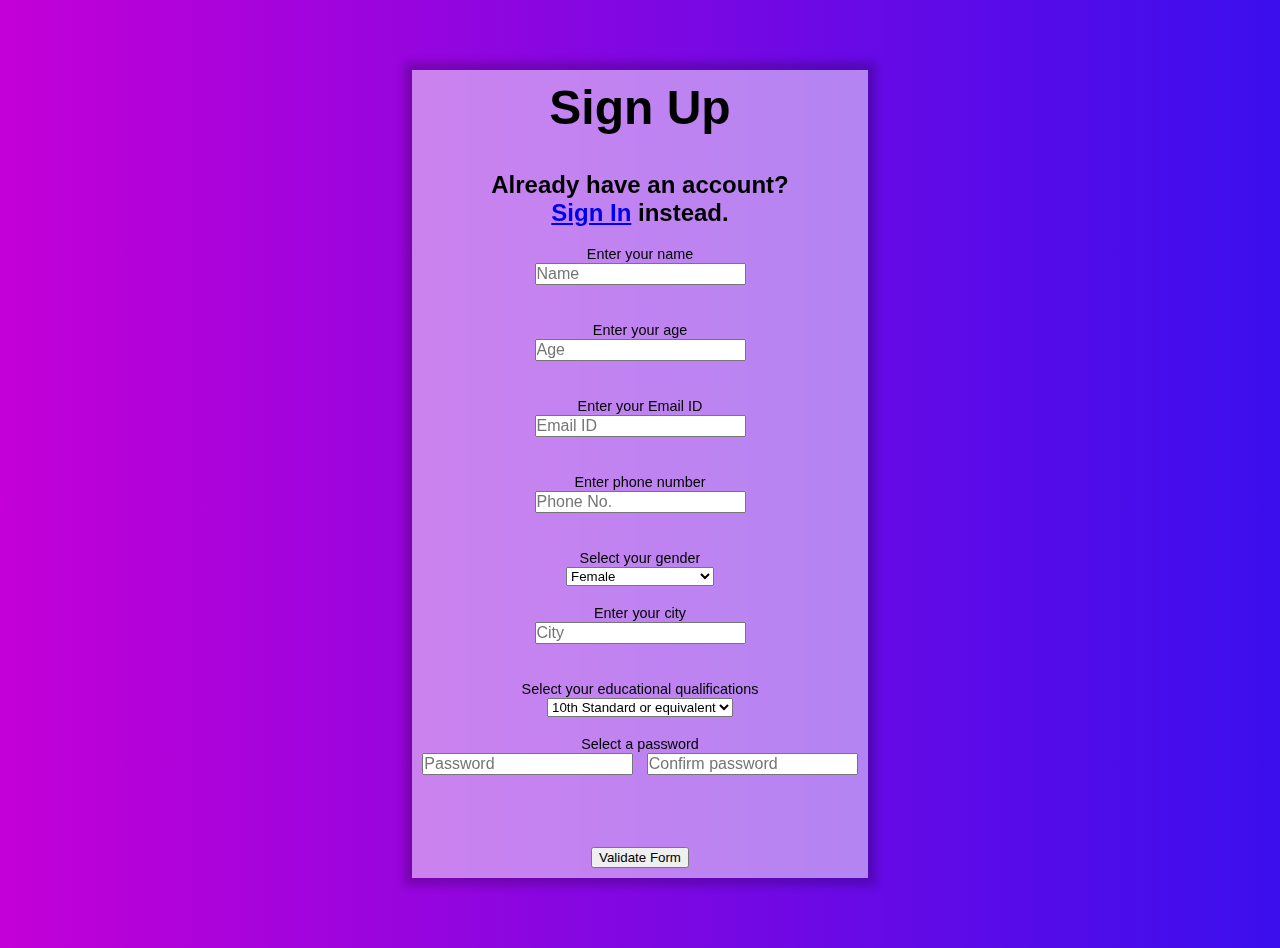
<file: index.html>
<!DOCTYPE html>
<html lang="en" dir="ltr">
  <head>
    <meta charset="utf-8">
    <title>Sign Up Form</title>
    <link rel="stylesheet" href="./styles.css">
  </head>
  <body>
    <div class="main">
      <div class="form">

        <h1 class="heading">Sign Up</h1><br><br>
        <h2>Already have an account?</h2>
        <h2><a href="./login.html">Sign In</a> instead.</h2><br>

        <form class="" name="form" action="#" method="post">

          <label for="name">Enter your name</label><br>
          <input type="text" name="name" placeholder="Name"><br>
          <label for="name" class="error name_error">Name is required</label><br><br>

          <label for="age">Enter your age</label><br>
          <input type="number" name="age" placeholder="Age"><br>
          <label for="age" class="error age_error">Please enter a valid age</label><br><br>

          <label for="email">Enter your Email ID</label><br>
          <input type="text" name="email" placeholder="Email ID"><br>
          <label class="error email_error" for="email">Please enter a valid Email ID</label><br><br>

          <label for="phone">Enter phone number</label><br>
          <input type="text" name="phone" placeholder="Phone No."><br>
          <label class="error phone_error" for="phone">Please enter a valid phone number</label><br><br>

          <label for="gender">Select your gender</label><br>
          <select class="" name="gender">
            <option value="female">Female</option>
            <option value="male">Male</option>
            <option value="other">Other</option>
            <option value="not_disclose">Prefer not to disclose</option>
          </select><br><br>

          <label for="city">Enter your city</label><br>
          <input type="text" name="city" placeholder="City"><br>
          <label class="error city_error" for="city">Please enter your city</label><br><br>

          <label for="educational_qualifications">Select your educational qualifications</label><br>
          <select class="" name="educational_qualifications">
            <option value="10th">10th Standard or equivalent</option>
            <option value="12th">12th Standard or equivalent</option>
            <option value="ug">Undergraduate</option>
            <option value="pg">Postgraduate</option>
            <option value="mphil">M.Phil.</option>
            <option value="phd">PhD</option>
            <option value="none">Other/None</option>
          </select><br><br>

          <label for="password">Select a password</label><br>
          <input type="password" name="password" placeholder="Password">
          &nbsp;
          <input type="password" name="confirm_password" placeholder="Confirm password"><br>
          <label for="password" class="error password_error">Please enter a password (minimum 8 characters including atleast <br>1 uppercase, 1 lowercase, 1 digit and 1 special character)</label><br>
          <label for="confirm_password" class="success">Passwords match</label><br>
          <label for="confirm_password" class="error confirm_password_error">Passwords do not match</label><br><br>

          <button type="button" name="button" onClick="return validateForm(document.form)">Validate Form</button><br>
          <p class="success_message">Form validated successfully!</p>
        </form>
      </div>
    </div>
    <script src="./index.js" charset="utf-8"></script>
  </body>
</html>
</file>
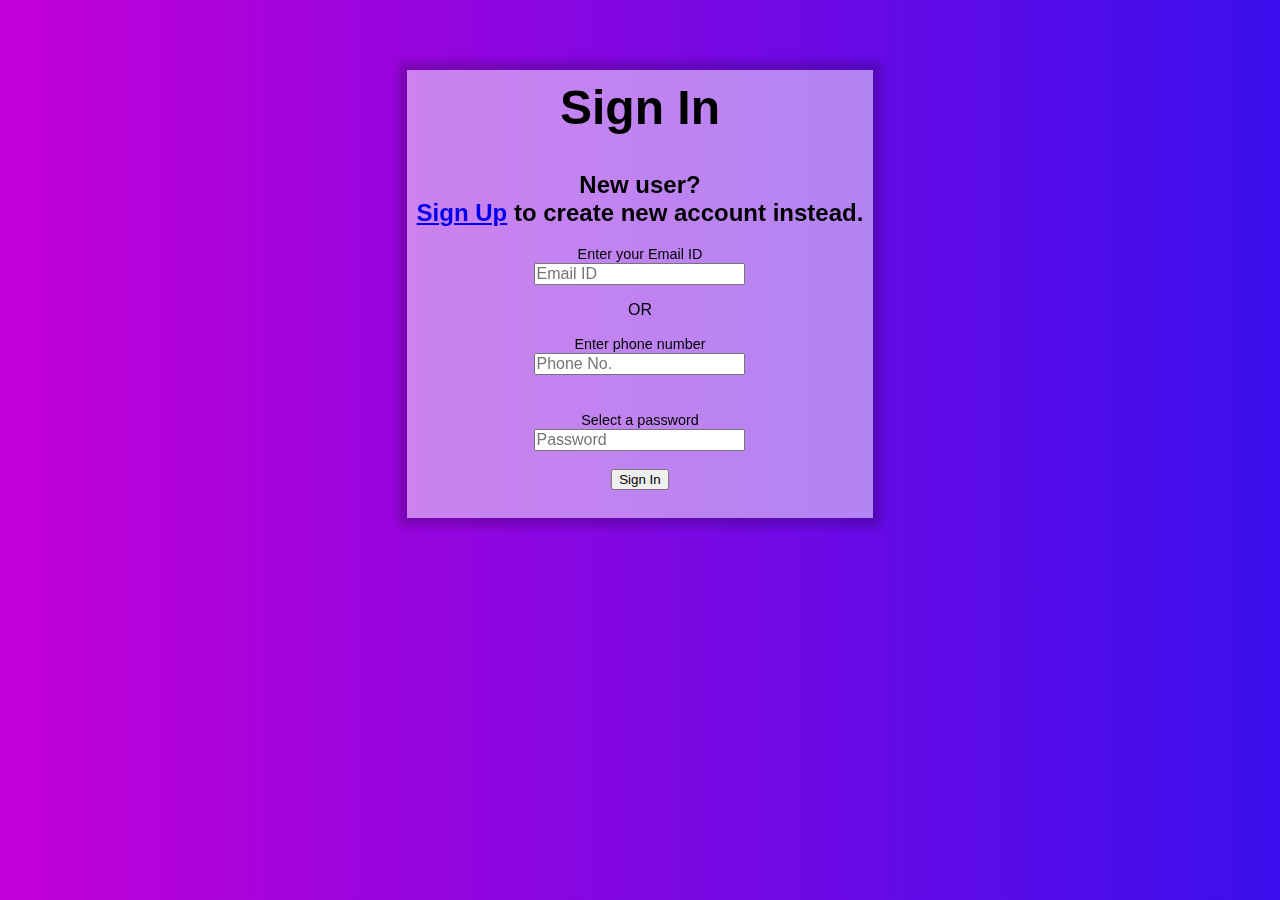
<file: login.html>
<!DOCTYPE html>
<html lang="en" dir="ltr">
  <head>
    <meta charset="utf-8">
    <title>Sign Up Form</title>
    <link rel="stylesheet" href="./styles.css">
  </head>
  <body>
    <div class="main">
      <div class="form">

        <h1 class="heading">Sign In</h1><br><br>
        <h2>New user?</h2>
        <h2><a href="./index.html">Sign Up</a> to create new account instead.</h2><br>

        <form class="" name="form" action="#" method="post">


          <label for="email">Enter your Email ID</label><br>
          <input type="text" name="email" placeholder="Email ID"><br>
          <label class="error email_error" for="email">Please enter a valid Email ID</label>

          <p>OR</p>

          <label for="phone">Enter phone number</label><br>
          <input type="number" name="phone" placeholder="Phone No."><br>
          <label class="error phone_error" for="phone">Please enter a valid phone number</label><br><br>


          <label for="password">Select a password</label><br>
          <input type="password" name="password" placeholder="Password">
          <label for="password" class="error password_error">Incorrect password</label><br>
          <label for="confirm_password" class="success">Password is correct</label><br>

          <button type="button" name="button" onClick="return validateForm(document.form)">Sign In</button><br><br>
          <p class="success_message">You have logged in successfully!</p>
        </form>
      </div>
    </div>
    <script src="./login.js" charset="utf-8"></script>
  </body>
</html>
</file>
<file: styles.css>
html, body, h1, h2, form, input, label, option {
  padding: 0;
  margin: 0;
  font-size: 1em;
  font-family: sans-serif;
}

body {
  background: rgb(195, 0, 215);
  background: linear-gradient(90deg, rgba(195, 0, 215, 1) 0%, rgba(59, 14, 237, 1) 100%);
}

h1 {
  font-size: 3em;
  font-family: helvetica;
}

h2 {
  font-size: 1.5em;
  font-family: helvetica;
}

label {
  font-size: 0.9em;
}

.main {
  display: grid;
  grid-template: 70px auto 70px / 1fr auto 1fr;
}

.form {
  grid-area: 2 / 2 / span 1 / span 1;
  background-color: rgba(255, 255, 255, 0.5);
  backdrop-filter: blur(2px);
  box-shadow: 0 0 8px 8px rgba(0,0,0,0.2);
  padding: 10px;
  text-align: center;
}

.error {
  color: #FF0000;
  font-family: arial;
  font-size: 0.7rem;
}

.success, .success_message {
  color: green;
  font-size: 0.7rem;
}

.hidden {
  display: none;
}
</file>
